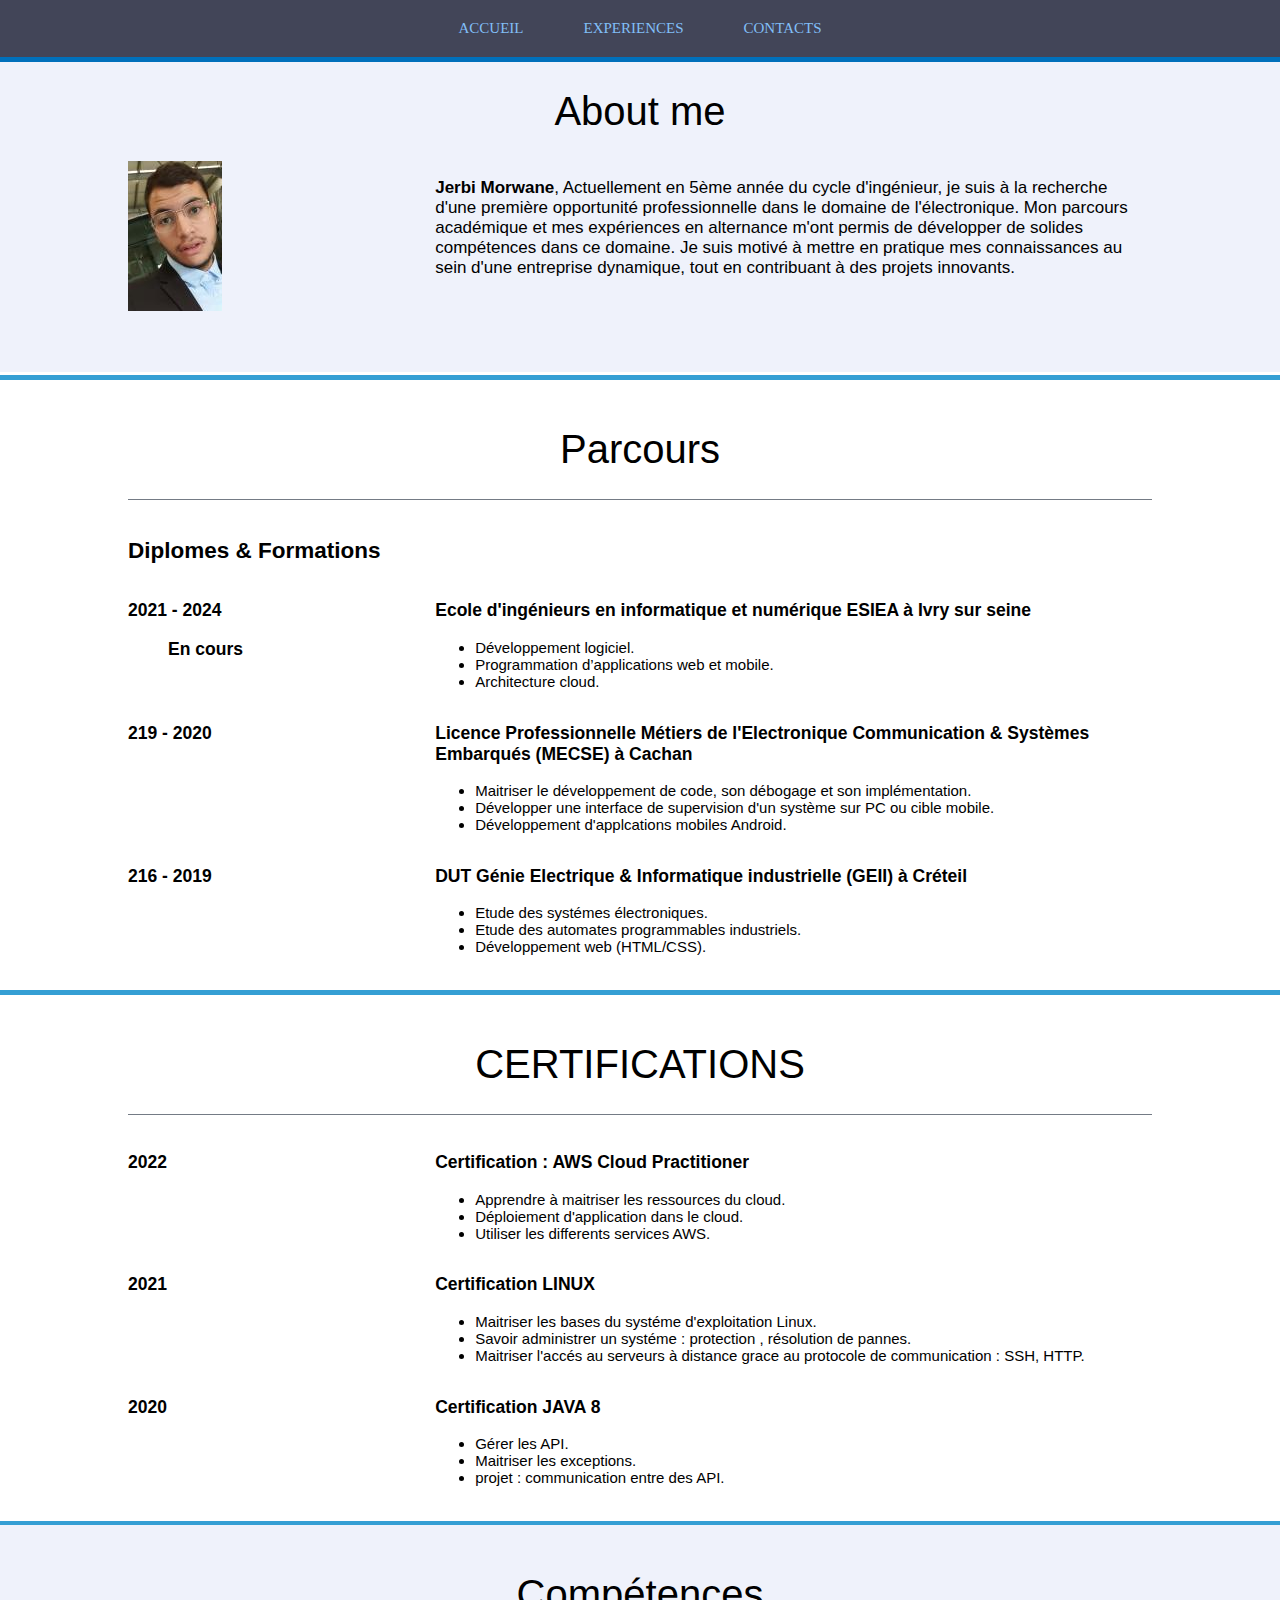
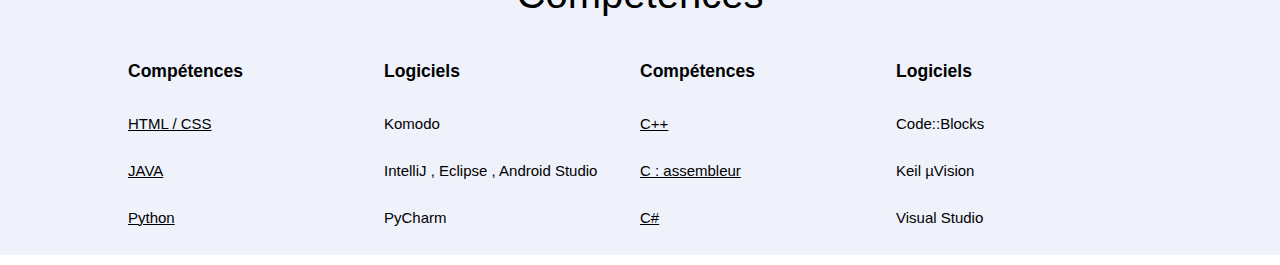
<file: index.html>
<!DOCTYPE html>
<html lang="fr-FR">
    <head>
        <title>Mon CV online</title>
        <meta charset="utf-8">
        <meta name="viewport" content="width=device-width, initial-scale=1.0">
        <link rel="stylesheet" href="styles.css">
    </head>
    <body>
        <nav>
             <div class="table">
            <ul>
                <li class="menu-index"><a href="index.html">Accueil</a></li>
                <li class="menu-exp"><a href="Experiences.html">Experiences</a></li>
                <li class="menu-cont"><a href="Contact.html">Contacts</a></li>
            </ul>
             </div>
        </nav>
          <article>
            <section class="presentation">
                <h1>About me</h1>
                <div class="sec">
                    <div class="left">
                        <img class="photo" src="moi.jpg">
                    </div>
                    <div class="right">
                        <p class="taille"><strong>Jerbi Morwane</strong>, 
                        Actuellement en 5ème année du cycle d'ingénieur, je suis à la recherche d'une première opportunité professionnelle dans le domaine de l'électronique.
                        Mon parcours académique et mes expériences en alternance m'ont permis de développer de solides compétences dans ce domaine.
                        Je suis motivé à mettre en pratique mes connaissances au sein d'une entreprise dynamique, tout en contribuant à des projets innovants.
                        </p>
                    </div>
                </div>
            </section>
            
            <section class="parcours">
                <h1>Parcours</h1>
                <div class="sec">
                    <h2>Diplomes & Formations</h2>
                   
                   <div class="exp">
                        <div class="left">
                            <h3>2021 - 2024 <BLOCKQUOTE>En cours</BLOCKQUOTE></h3>
                        </div>
                        <div class="right">
                            <h3>Ecole d'ingénieurs en informatique et numérique ESIEA  à Ivry sur seine</h3>
                            <ul>
                                <li>Développement logiciel.</li>
                                <li>Programmation d’applications web et mobile.</li>
                                <li>Architecture cloud.</li>
                            </ul>
                        </div>
                    </div>
                   
                   
                    <div class="exp">
                        <div class="left">
                            <h3>219 - 2020</h3>
                        </div>
                        <div class="right">
                            <h3>Licence Professionnelle Métiers de l'Electronique Communication & Systèmes Embarqués (MECSE) à Cachan</h3>
                            <ul>
                                <li>Maitriser le développement de code, son débogage et son implémentation.</li>
                                <li>Développer une interface de supervision d'un système sur PC ou cible mobile.</li>
                                <li>Développement d'applcations mobiles Android.</li>
                            </ul>
                        </div>
                    </div>
                    
                                        
                     <div class="exp">
                        <div class="left">
                            <h3>216 - 2019</h3>
                        </div>
                        <div class="right">
                            <h3>DUT Génie Electrique & Informatique industrielle (GEII) à Créteil</h3>
                            <ul>
                                <li>Etude des systémes électroniques.</li>
                                <li>Etude des automates programmables industriels.</li>
                                <li>Développement web (HTML/CSS).</li>
                            </ul>
                        </div>
                    </div>

                </div>
            </section>
            
            
            <section class="parcours">
                <h1>CERTIFICATIONS</h1>
                <div class="sec">
                   
                   <div class="exp">
                        <div class="left">
                            <h3>2022</h3>
                        </div>
                        <div class="right">
                            <h3>Certification : AWS Cloud Practitioner  </h3>
                            <ul>
                                <li>Apprendre à maitriser les ressources du cloud.</li>
                                <li>Déploiement d'application dans le cloud.</li>
                                <li>Utiliser les differents services AWS.</li>
                            </ul>
                        </div>
                    </div>
                   
                   
                    <div class="exp">
                        <div class="left">
                            <h3>2021</h3>
                        </div>
                        <div class="right">
                            <h3>Certification LINUX</h3>
                            <ul>
                                <li>Maitriser les bases du systéme d'exploitation Linux.</li>
                                <li>Savoir administrer un systéme : protection , résolution de pannes.</li>
                                <li>Maitriser l'accés au serveurs à distance grace au protocole de communication : SSH, HTTP.</li>
                            </ul>
                        </div>
                    </div>
                    
                                        
                     <div class="exp">
                        <div class="left">
                            <h3>2020</h3>
                        </div>
                        <div class="right">
                            <h3>Certification JAVA 8</h3>
                            <ul>
                                <li>Gérer les API.</li>
                                <li>Maitriser les exceptions.</li>
                                <li>projet : communication entre des API.</li>
                            </ul>
                        </div>
                    </div>

                </div>
            </section>
            
            
            <section class="competences">
                <h1>Compétences</h1>
                <div class="sec">
                    <div class="cleft">
                        <div class="sous">
                            <div class="sousleft"><h3>Compétences</h3></div>
                            <div class="sousright"><h3>Logiciels</h3></div>
                        </div>
                        <div class="sous">
                            <div class="sousleft"><p><u>HTML / CSS</u></p></div>
                            <div class="sousright"><p>Komodo</p></div>
                        </div>
                        <div class="sous">
                            <div class="sousleft"><p><u>JAVA</u></p></div>
                            <div class="sousright"><p>IntelliJ , Eclipse , Android Studio</p></div>
                        </div>
                        
                        <div class="sous">
                            <div class="sousleft"><p><u>Python</u></p></div>
                            <div class="sousright"><p>PyCharm</p></div>
                        </div>
                        
                    </div>
                    <div class="cright">
                        <div class="sous">
                            <div class="sousleft"><h3>Compétences</h3></div>
                            <div class="sousright"><h3>Logiciels</h3></div>
                        </div>
                        <div class="sous">
                            <div class="sousleft"><p><u>C++</u></p></div>
                            <div class="sousright"><p>Code::Blocks</p></div>
                        </div>
                        <div class="sous">
                            <div class="sousleft"><p><u>C : assembleur</u></p></div>
                            <div class="sousright"><p>Keil µVision</p></div>
                        </div>
                        <div class="sous">
                            <div class="sousleft"><p><u>C#</u></p></div>
                            <div class="sousright"><p>Visual Studio</p></div>
                        </div>
                    </div>
                </div>
            </section>
            
        </article>
    </body>
</html>
</file>
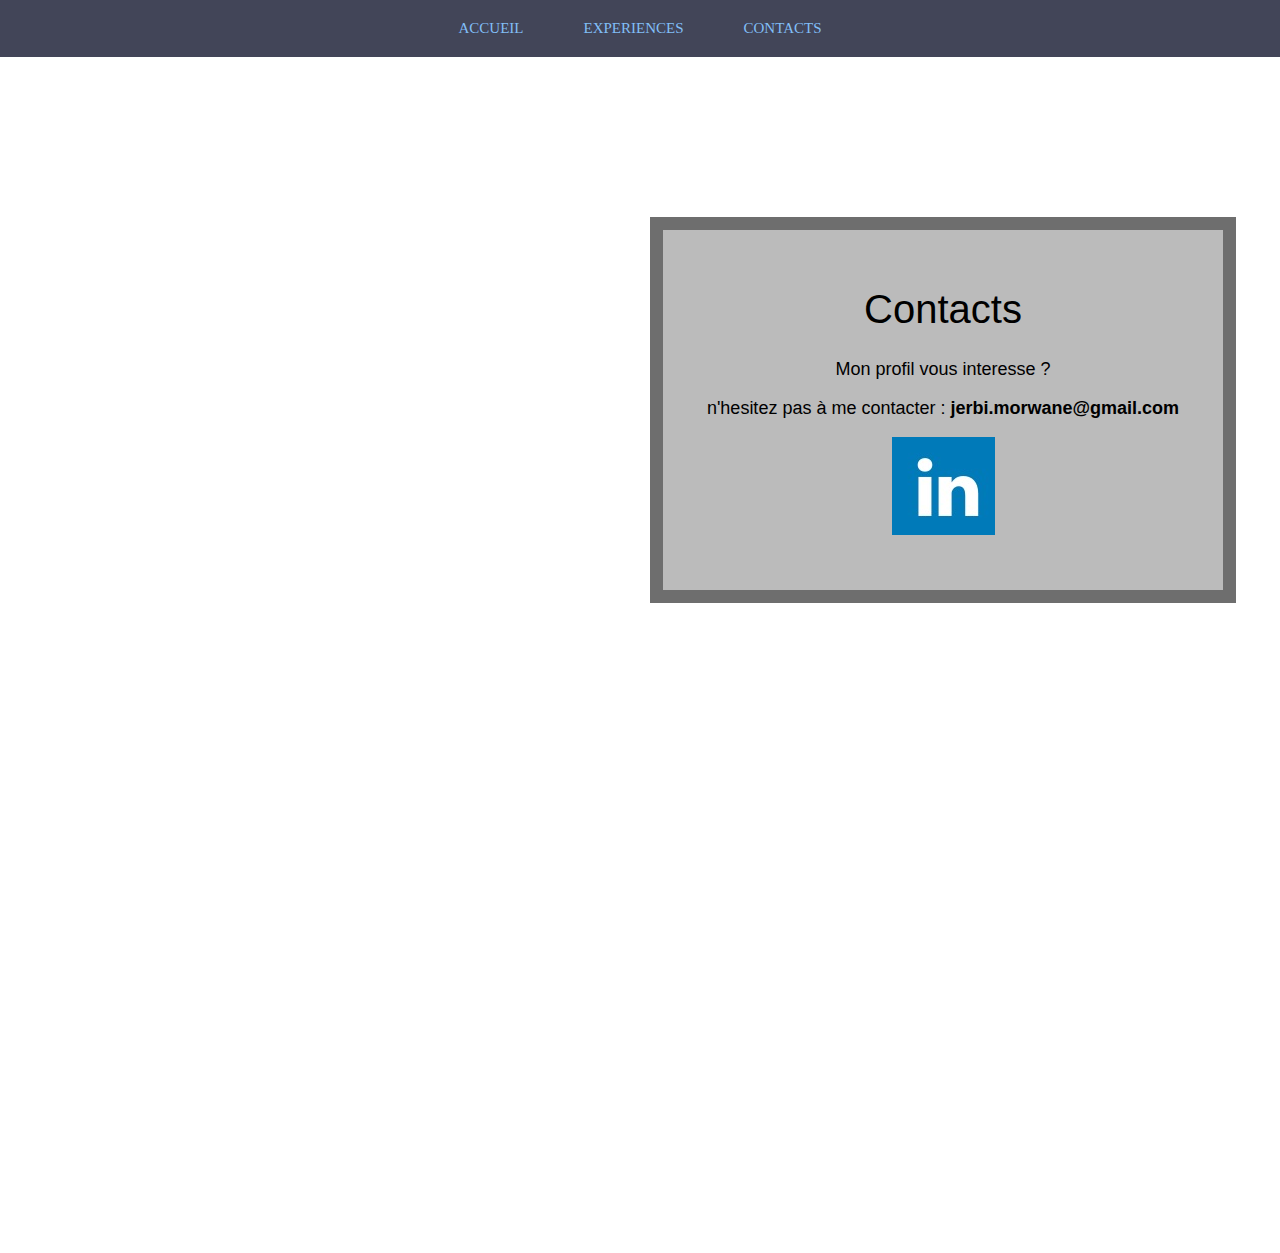
<file: Contact.html>
<!DOCTYPE html>
<html lang="fr-FR">
    <head>
        <title>Mon CV online</title>
        <meta charset="utf-8">
        <meta name="viewport" content="width=device-width, initial-scale=1.0">
        <link rel="stylesheet" href="styles.css">
    </head>
    <body>
        <nav>
             <div class="table">
            <ul>
                <li class="menu-index"><a href="index.html">Accueil</a></li>
                <li class="menu-exp"><a href="Experiences.html">Experiences</a></li>
                <li class="menu-cont"><a href="Contact.html">Contacts</a></li>
            </ul>
             </div>
        </nav>
        <section class="rouge">
            <div class="contact">
                <h1>Contacts</h1>
                <p class="para">Mon profil vous interesse ?</p>
                <p class="para"> n'hesitez pas à me contacter : <strong> jerbi.morwane@gmail.com</strong></p>
                <a class=linkedin href="https://www.linkedin.com/in/morwane-jerbi-22ab0612b/"><img src="Linkedin.jpg"></a>
            </div>
        </section>
    </body>
</html>
</file>
<file: styles.css>
body{

    font-size: 15px;
    margin: 0px;
    padding: 0px;
}
h1{
    font-size: 40px;
    font-weight: normal;
    text-align: center;
}
header{
    height: 100px;
}

nav{
    width: 100%;
    background-color: #424558;
}
nav ul{
    margin: 0px;
    padding: 0px;
}
nav li{
    list-style-type: none;
    float: left;
}
nav a{
    display: inline-block;
    text-decoration: none;
    padding: 20px 30px ;
    color: #81BEF7;
    text-transform: uppercase;
    font-size: 15px;
}

.taille{
    font-size: 17px;
}

.table{
    display: table;
    margin: 0 auto;
}

.menu-index:hover, .presentation{
    border-top: 5px solid #0070BB;
    background-color: #EFF2FB

}
}
.menu-exp:hover, .parcours{
    border-top: 5px solid #0070BB;
    background-color: #EFF2FB
}
.menu-index:hover, .experiences{
    border-top: 5px solid #0070BB;
    background-color: #EFF2FB
}
.menu-hob:hover, .competences{
    border-top: 5px solid #0070BB;
    background-color: #EFF2FB;
}
.menu-cont:hover, .recommandation{
    border-top: 5px solid #0070BB;
    background-color: #EFF2FB;
}
nav li:hover a{
    padding: 15px 30px 20px 30px;
}


section{
    width: 100%;
    min-height: 300px;
    padding-bottom: 10px;
    margin-bottom: 10px;
}
.sec{
    margin: 0px 10%;

}
.left{
    float: left;
    width: 30%;
}
.right{
    float: left;
    width: 70%;
}
.cleft, .cright, .sousleft, .sousright{
    width: 50%;
    float: left;
}
.sec::after, .exp::after, .reco::after{
    content: "";
    display: table;
    clear: both;
}

.orange{
    border-top: 5px solid #F5A9A9;
    background-color: #FBEFFB;
    margin-bottom: 0px;
}

.rose{
    border-top: 5px solid #F5A9A9;
    background-color: #FBEFFB;
    margin-bottom: 0px;
}
.vert{
    border-top: 5px solid #5f6;
    background-color: RGBa(70, 240, 80, 0.15);
}
.bleu{
    border-top: 5px solid #29c;
    background-color: RGBa(30, 152, 212, 0.15); 
}
.jaune{
    border-top: 5px solid #f3e241;
    background-color: RGBa(240, 255, 69, 0.15);
}
.rouge{
    font-size: 18px;
    background-color: #BBB;
    width: 500px;
    padding: 30px;
    border: 13px solid #6E6E6E;
    margin: 20px;
    -webkit-transform: scale(1);
	transform: scale(1);
	-webkit-transition: .3s ease-in-out;
	transition: .3s ease-in-out;
    margin: 650px;
    margin-top: 160px;
}
.violet{
    border-top: 5px solid #F5A9A9;
    background-color: #FBEFFB;
    margin-bottom: 0px;
}

.leftexp{
    width: 100%;
    float: left;
    margin-left: 5%;
}

.rightexp{
    width: 100%;
    float: left;
    margin-left: 55px;

}

.resto{
    margin-left: 55px;
      max-width: 330px;
}

.para{
    text-align: center;
}

.contact{
    text-align: center;
}

.linkedin :hover{
    border-top: 0.2px solid #4799F8;
    background-color: #EFF2FB
}
.bus{
    margin-left: 0px;
}
.virt{
    margin-left: 55px;
}
.nuc{
     margin-left: 55px;
      max-width: 330px;
}
section {
  font-family: 'Century Gothic', Calibri, sans-serif;
}

section.about-me .sec,
section.parcours .sec {
  border-top: 1px solid #747B85;
  padding-top: 20px; 
}


section.parcours,
section.competences {
  border-top: 4px solid #359FD4;
  padding-top: 20px;
}

section.presentation {
  margin-bottom: 3px; 
}

section.parcours{
  margin-top: 0px; 
  border-top: 5px solid #359FD4;
  padding-top: 20px;
}



@media screen and (max-width: 780px){
    header{
        height: 50px ;
    }
    h1{
        font-size: 28px ;
        margin: 20px 0px 0px 0px ;
    }
    nav li a{
        font-size: 12px ;
        padding: 10px ;
    }
    nav li:hover a{
        padding: 5px 10px 10px 10px ;
    }
}
</file>
